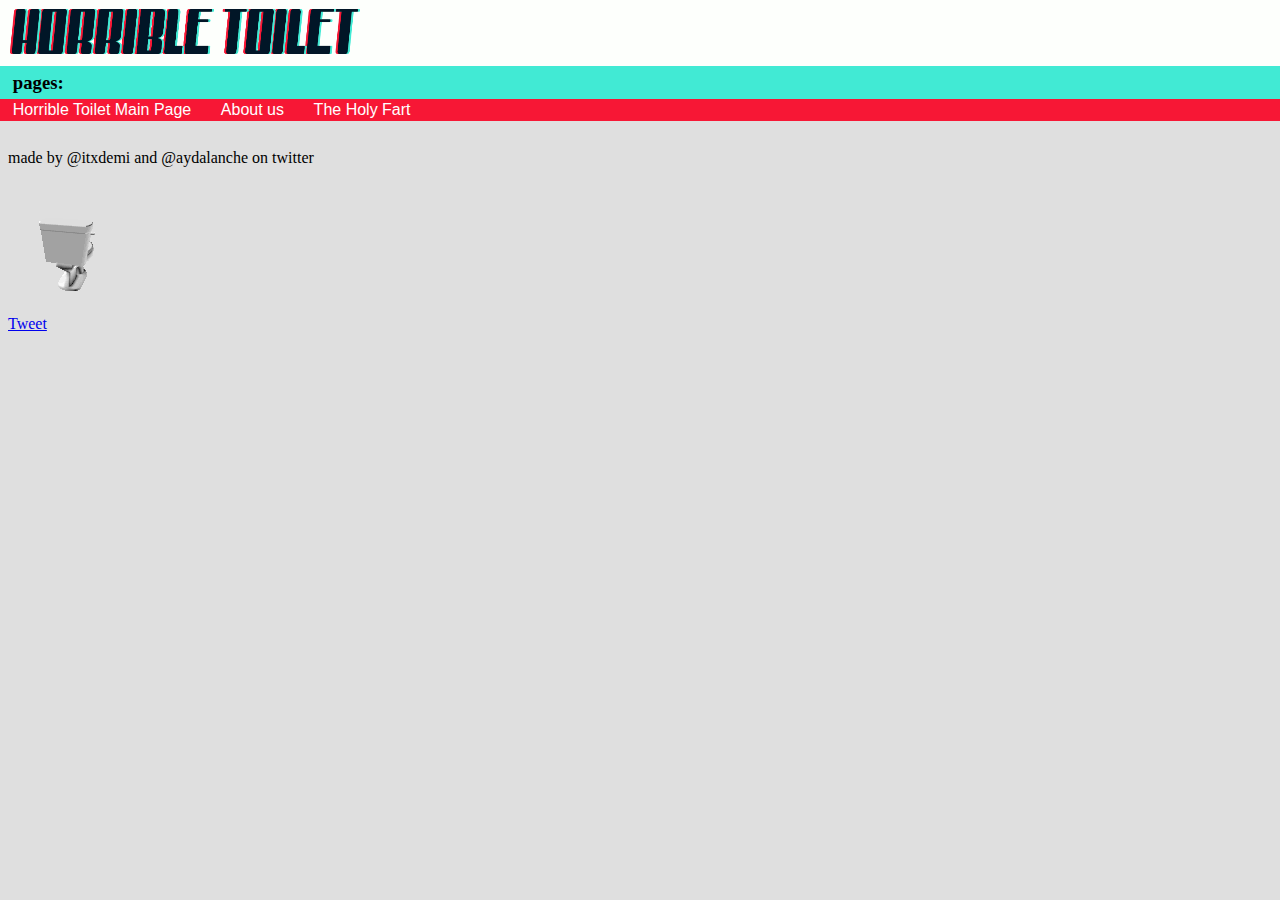
<file: index.html>
<!DOCTYPE html>
<html>
    <head>
        <title>horbl toilert</title>
        <link rel="stylesheet" href="style.css">
        <link rel="icon" href="bob.png">
    </head>
    <style>
        .logo {
            position: fixed;
            top: 1%;
            left: 10px;
            width: 350px;
            height: 5%;
        }
        .content {
            position: relative;
            top: 133px;
        }
    </style>
    <body>
        <div class="topPageBar">
            <img src="horribleLogo.png" class="logo"></img>
        </div>
        <div class="topPageBar2">
            <h3 style="color: black;">pages:</h3>
        </div>
        <div class="topPageBar3">
            <a href="index.html">Horrible Toilet Main Page</a>
            <a href="aboutus.html">About us</a>
            <a href="holyFart.html">The Holy Fart</a>
        </div>
        <div class="content">
            <p>made by @itxdemi and @aydalanche on twitter</p>
                <img src="20e.gif"></img>
                <br>
                <source src="funkytown.mp3" type="audio/mpeg">
            </audio>
                <source src="mario.mp3" type="audio/mpeg">
            </audio>
            <a href="https://twitter.com/share?ref_src=twsrc%5Etfw" class="twitter-share-button" data-text="horible toilet" data-hashtags="#horibletoilet" data-lang="en" data-show-count="false">Tweet</a><script async src="https://platform.twitter.com/widgets.js" charset="utf-8"></script>
        </div>
    </body>
</html>
</file>
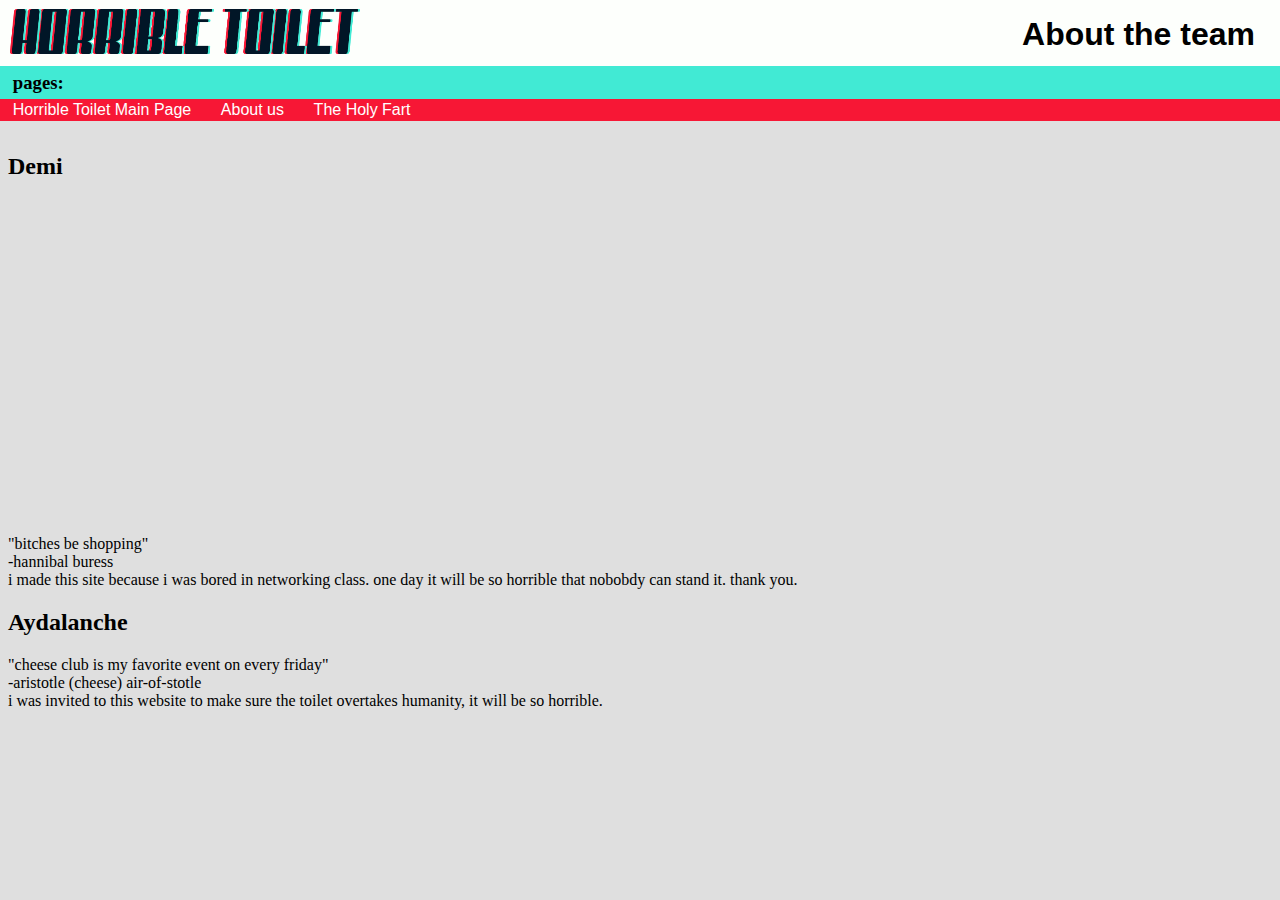
<file: aboutus.html>
<!DOCTYPE html>
<html>
    <header>
        <title>About us</title>
        <link rel="stylesheet" href="style.css">
        <link rel="icon" href="bob.png">
    </header>
    <style>
        .logo {
            position: fixed;
            top: 1%;
            left: 10px;
            width: 350px;
            height: 5%;
        }
        .topPageBar h1 {
            text-align: right;
            top: -5px;
            left: -25px;
            position: relative;
        }
        .content {
            position: relative;
            top: 133px;
        }
    </style>
    <body>
        <div class="topPageBar">
            <img src="horribleLogo.png" class="logo"></img>
            <h1 style="color: black;">About the team</h1>
        </div>
        <div class="topPageBar2">
            <h3 style="color: black;">pages:</h3>
        </div>
        <div class="topPageBar3">
            <a href="index.html">Horrible Toilet Main Page</a>
            <a href="aboutus.html">About us</a>
            <a href="holyFart.html">The Holy Fart</a>
        </div>
        <div class="content">
            <h2>Demi</h2>
            <iframe width="560" height="315" src="https://www.youtube.com/embed/Ygb2t4h0WQ4?controls=0" title="YouTube video player" frameborder="0" allow="accelerometer; autoplay; clipboard-write; encrypted-media; gyroscope; picture-in-picture"></iframe>
            <p>"bitches be shopping"<br>
                -hannibal buress<br>
                i made this site because i was bored in networking class. one day it will be so horrible that nobobdy can stand it. thank you.
            </p>
            <h2>Aydalanche</h2>
            <p>"cheese club is my favorite event on every friday"<br>
                -aristotle (cheese) air-of-stotle<br>
                i was invited to this website to make sure the toilet overtakes humanity, it will be so horrible.
        </p>
        </div>
    </body>
</html>
</file>
<file: style.css>
body {
    background-color: #dfdfdf;
}
.topPageBar {
    position: fixed;
    top: 0px;
    left: 0%;
    height: 66px;
    width: 100%;
    background-color: #FDFFFC;
    color: azure;
    text-align: left;
    font-family: Arial;
}
.topPageBar h1 {
    position: fixed;
    left: 1%;
}
.topPageBar2 {
    position: fixed;
    top: 66px;
    left: 0%;
    height: 33px;
    width: 100%;
    background-color: #41EAD4;
}
.topPageBar2 h3 {
    position: absolute;
    top: -13px;
    left: 1%;
}
.topPageBar3 {
    position: fixed;
    overflow: hidden;
    top: 99px;
    left: 0%;
    height: 22px;
    width: 100%;
    background-color: #F71735;
}
.topPageBar3 a {
    position: relative;
    font-family: Arial, Helvetica, sans-serif;
    text-decoration: none;
    color: white;
    padding: 3px 1%;
    top: 2px;
    height: 33px;;
}
.topPageBar3 a:hover {
    background-color: #41EAD4;
    color: black;
}
</file>
